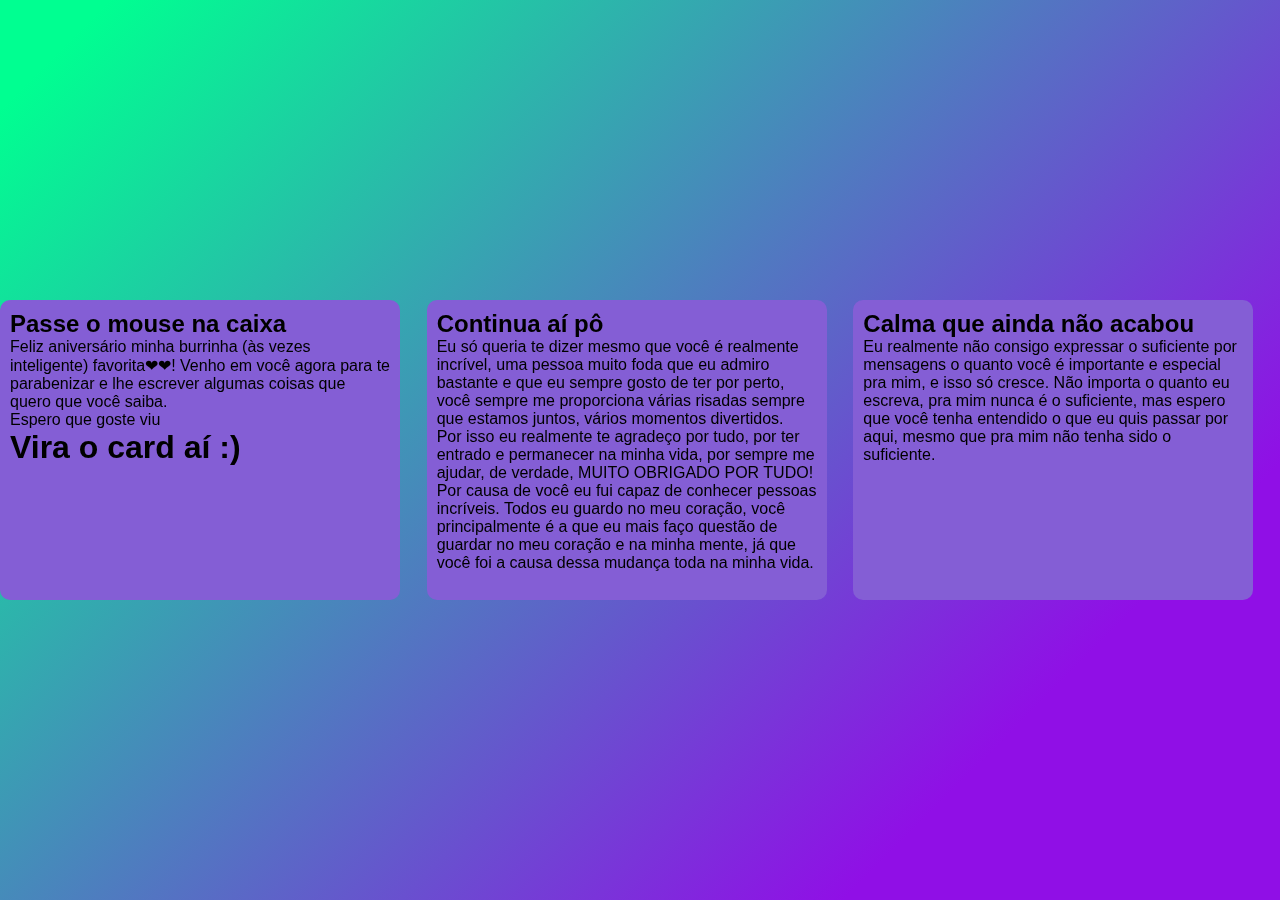
<file: 2.html>
<!DOCTYPE html>
<html lang="pt-BR">
    <head>
        <title>Mensagens</title>
        <meta charset="UTF-8">
        <meta http-equiv="X-UA-Compatible" content="IE=edge">
        <meta name="viewport" content="width=device-width, initial-scale=1.0">
        <link rel="stylesheet" href="2.css">
    </head>
    <body>
        <section>
            <div class="face">
              <div class="front">
                <h2>Passe o mouse na caixa</h2>
                <p>Feliz aniversário minha burrinha (às vezes inteligente) favorita❤❤! Venho em você agora para te parabenizar e lhe escrever algumas coisas que quero que você saiba.</p>
                <p>Espero que goste viu</p>
                <h1>Vira o card aí :)</h1>
              </div>
        
              <div class="back">
                <h2>VOCÊ É ESPETACULAR</h2>
                <p>Você, KAROL, É NÃO IRONICAMENTE a melhor pessoa que eu pude conhecer nos últimos anos (quiçá da vida se excluir familiares) e eu digo isso sem exagero nenhum, de coração. Tu foi uma pessoa que entrou na minha vida e apenas somou nela e me deu uma luz, e te conhecer foi o alicerce pra eu melhorar mais e mais e eu sou muito grato a você por isso.. ou seja, você foi tipo o "solo" para eu me manter firme e melhorar.</p>
                <p>Conversar com você faz eu esquecer de alguns problemas quando eles ocorrem, conversar com você faz eu mudar meu humor quando eu tô triste, isso eu tô falando pra você entender que tu realmente influencia na minha vida, e sempre pra coisas boas ❤!</p>
              </div>
            </div>
          </section>

          <section>
            <div class="face">
              <div class="front">
                <h2>Continua aí pô</h2>
                <p>Eu só queria te dizer mesmo que você é realmente incrível, uma pessoa muito foda que eu admiro bastante e que eu sempre gosto de ter por perto, você sempre me proporciona várias risadas sempre que estamos juntos, vários momentos divertidos.</p>
                <p>Por isso eu realmente te agradeço por tudo, por ter entrado e permanecer na minha vida, por sempre me ajudar, de verdade, MUITO OBRIGADO POR TUDO! Por causa de você eu fui capaz de conhecer pessoas incríveis. Todos eu guardo no meu coração, você principalmente é a que eu mais faço questão de guardar no meu coração e na minha mente, já que você foi a causa dessa mudança toda na minha vida.</p>
              </div>
        
              <div class="back">
                <h2>MARAVILHOSA LINDA!!!</h2>
                <p>Igual quando você me disse no meu aniversário, eu gostaria de devolver algumas de suas palavras daquele dia. Eu não consigo imaginar minhas vida sem você mais, então, faça-me o favor de nunca sair de perto, jae ? KKK</p>
                <p>Sério, você é muito foda, incrível pra caralho, A MELHOR DE TODAS. Sei que já ta ficando repetitivo, mas eu quero sempre te lembrar disso, que você é a melhor pessoa que eu pude conhecer até então. Realmente, sou muito agradecido de poder ter te conhecido.</p>
              </div>
            </div>
          </section>

          <section>
            <div class="face">
              <div class="front">
                <h2>Calma que ainda não acabou</h2>
                <p>Eu realmente não consigo expressar o suficiente por mensagens o quanto você é importante e especial pra mim, e isso só cresce. Não importa o quanto eu escreva, pra mim nunca é o suficiente, mas espero que você tenha entendido o que eu quis passar por aqui, mesmo que pra mim não tenha sido o suficiente.</p>
              </div>
        
              <div class="back">
                <h2>just the truth</h2>
                <p>you are the best & wonderful person in this world, i really can't express myself enough. this message end here. luv u 💖</p>
              </div>
            </div>
          </section>
          <script src="javascript2.js"></script>
    </body>
</file>
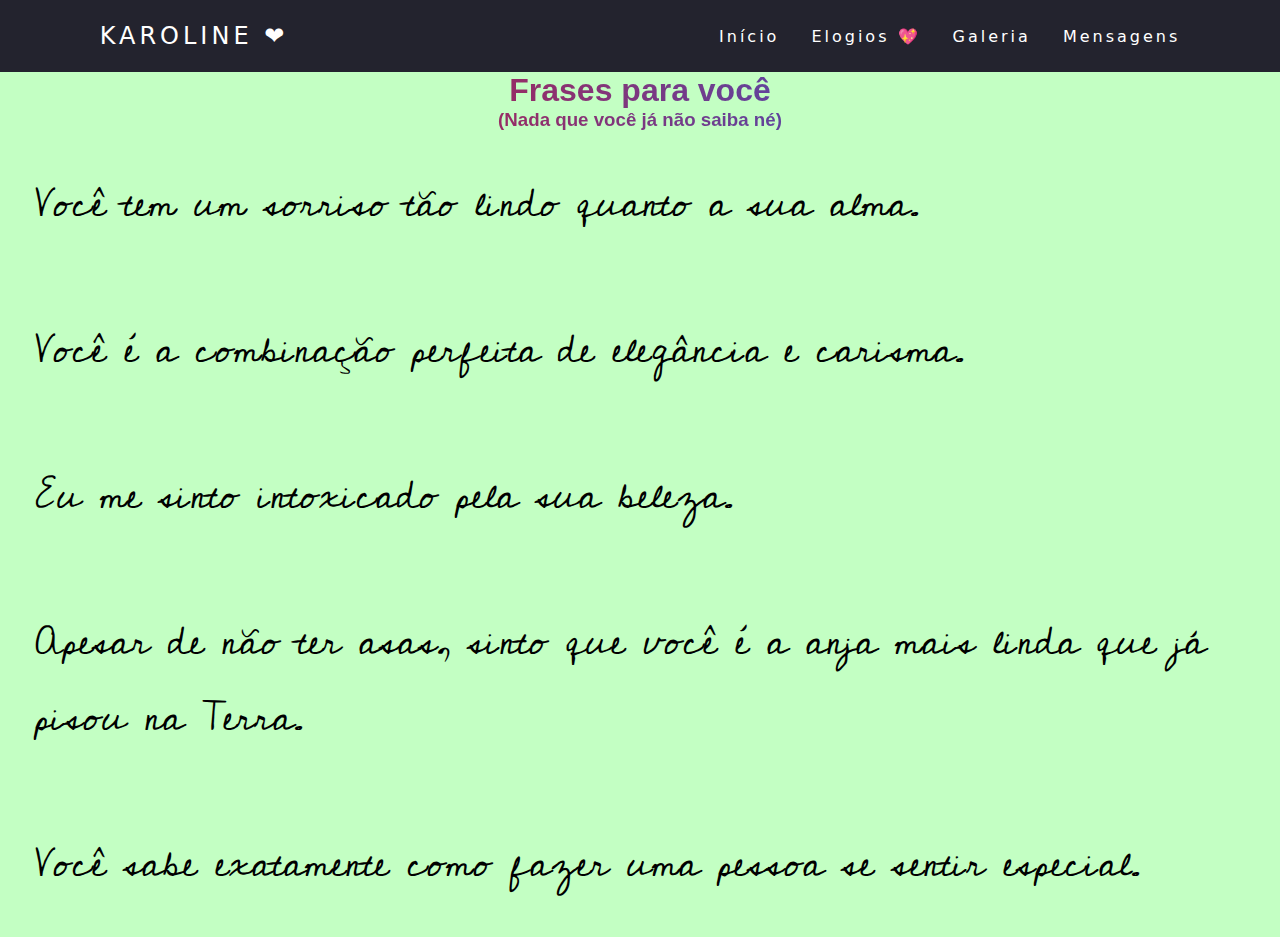
<file: 4.html>
<!DOCTYPE html>
<html lang="pt-BR">
    <head>
        <title>Pra você se achar</title>
        <meta charset="UTF-8">
        <meta http-equiv="X-UA-Compatible" content="IE=edge">
        <meta name="viewport" content="width=device-width, initial-scale=1.0">
        <link rel="stylesheet" href="4.css">
    </head>
    <body>
        <header>
            <nav>
                <a class="logo">Karoline ❤</a>
                <div class="mobile-menu">
                    <div class="line1"></div>
                    <div class="line2"></div>
                    <div class="line3"></div>
                </div>
                <ul class="nav-list">
                    <li> <a href="index.html">Início</a></li>
                    <li> <a href="4.html">Elogios 💖</a></li>
                    <li> <a href="3.html">Galeria</a></li>
                    <li> <a href="2.html">Mensagens</a></li>
                </ul>
            </nav>
        </header>
        <h1 class="title">Frases para você</h1>
        <h3 class="title">(Nada que você já não saiba né)</h3>
        <section class="vintage">
        <p>Você tem um sorriso tão lindo quanto a sua alma.</p> 
        </section>

        <section class="vintage">
            <p>Você é a combinação perfeita de elegância e carisma.</p>
        </section>

        <section class="vintage">
            <p>Eu me sinto intoxicado pela sua beleza.</p>
        </section>

        <section class="vintage">
            <p>Apesar de não ter asas, sinto que você é a anja mais linda que já pisou na Terra.</p> 
        </section>

        <section class="vintage">
            <p>Você sabe exatamente como fazer uma pessoa se sentir especial.</p>
        </section>
        <script src="javascript4.js"></script>
    </body>
</file>
<file: 2.css>
* {
    margin: 0;
    padding: 0;
    box-sizing: border-box;
}

body {
    background: linear-gradient(135deg, #00ff91 5%, #900fe6 80%); 
    background-repeat: no-repeat;
    background-size: cover;
    background-attachment: fixed;
    background-position: center center ;
    overflow-x: hidden;
    font-family: 'Gill Sans', 'Gill Sans MT', Calibri, 'Trebuchet MS', sans-serif;
    display: flex;
    align-items: center;
    min-height: 100vh;
    justify-content: center;
}

section {
    width: 500px;
    margin: 50px auto;
}

.face {
    width: 400px;
    height: 300px;
    perspective: 700px;
  }
  
  .front, .back {
    position: absolute;
    width: 100%;
    height: 100%;
    padding: 10px;
    border-radius: 10px;
    transition: 700ms;
  }
  
  .front {
    background: rgb(132, 94, 213);
    z-index: 1;
  }
  
  .back {
    background: rgb(14, 232, 174);
    transform: rotateY(-180deg);
    backface-visibility: hidden;
  }
  
  .face:hover .front {
    transform: rotateY(180deg);
    z-index: 0;
  }
  
  .face:hover .back {
    transform: rotateY(0);
    z-index: 1;
  }

  /*Eu tentei de todas as maneiras colocar a barra de navegação nessa página mas não consegui, desculpa. Se você quiser descobrir porque eu não consegui kakakaka*/
</file>
<file: 4.css>
@import url('https://fonts.googleapis.com/css2?family=Alkatra&family=Cedarville+Cursive&display=swap');

* {
    margin: 0;
    padding: 0;
    
}

main {
    display: inline;
    justify-content: center;
}

.vintage {
    font-family: 'Alkatra', cursive;
    font-family: 'Cedarville Cursive', cursive;
    font-size: 40px;
    display: flex;
    padding: 35px;
    
}


body {
    background-color: #00ff003c;
    overflow-x: hidden;
    
}

nav {
    display: flex;
    justify-content: space-around;
    align-items: center;
    font-family: system-ui, -apple-system, Arial, Helvetica, sans-serif;
    background: #23232e;
    height: 8vh;
}

.nav-list {
    list-style: none;
    display: flex;
}

.nav-list li {
    letter-spacing: 3px;
    margin-left: 32px;
}

a {
    color: #fff;
    text-decoration: none;
    transition: 0.3s;
}

a:hover {
    opacity: 0.7;
}

.logo {
    font-size: 24px;
    text-transform: uppercase;
    letter-spacing: 4px;
}

.title {
    margin: auto;
    display: flex;
    justify-content: center;
    font-family: 'Gill Sans', 'Gill Sans MT', Calibri, 'Trebuchet MS', sans-serif;
    background: -webkit-linear-gradient(left, #f70202, #006eff);
    background: linear-gradient(right, #f70202, #006eff);  
    -webkit-background-clip: text;         
    -webkit-text-fill-color: transparent;
}
</file>
